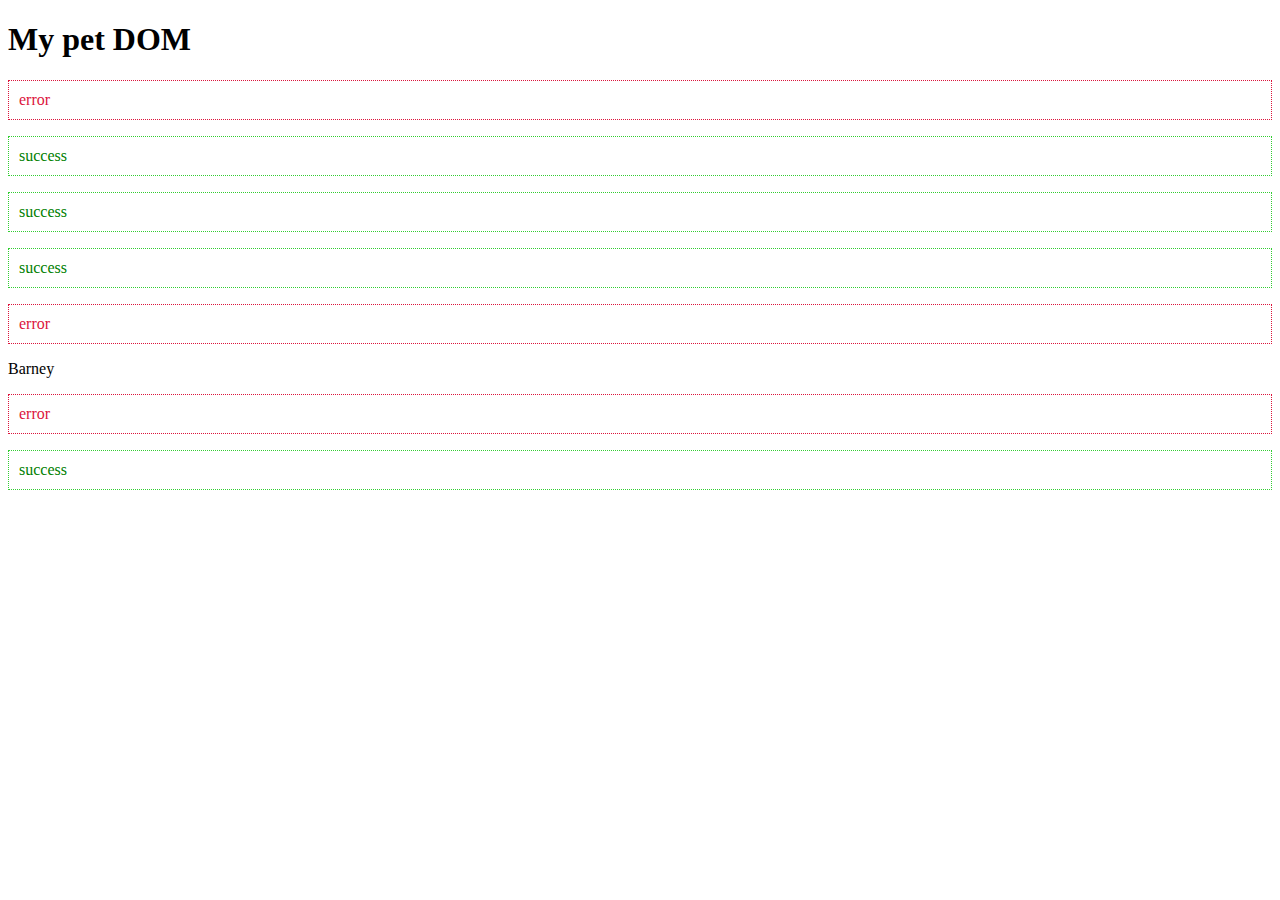
<file: index.html>
<!DOCTYPE html>
<html lang="en">
  <head>
    <meta charset="UTF-8" />
    <meta http-equiv="X-UA-Compatible" content="IE=edge" />
    <meta name="viewport" content="width=device-width, initial-scale=1.0" />
    <link rel="stylesheet" href="styles.css" />
    <title>Document</title>
  </head>
  <body>
  
  <h1 class="title">My pet DOM</h1>
    <!-- <body>
    <h1 style="color: orange">the DOM</h1> -->

    <p>error</p>
    <p>success</p>
    <p>success</p>
    <p>success</p>
    <p>error</p>
    <p>Barney</p>
    <p>error</p>
    <p>success</p>
    <script src="sandbox.js"></script>
  </body>
</html>
</file>
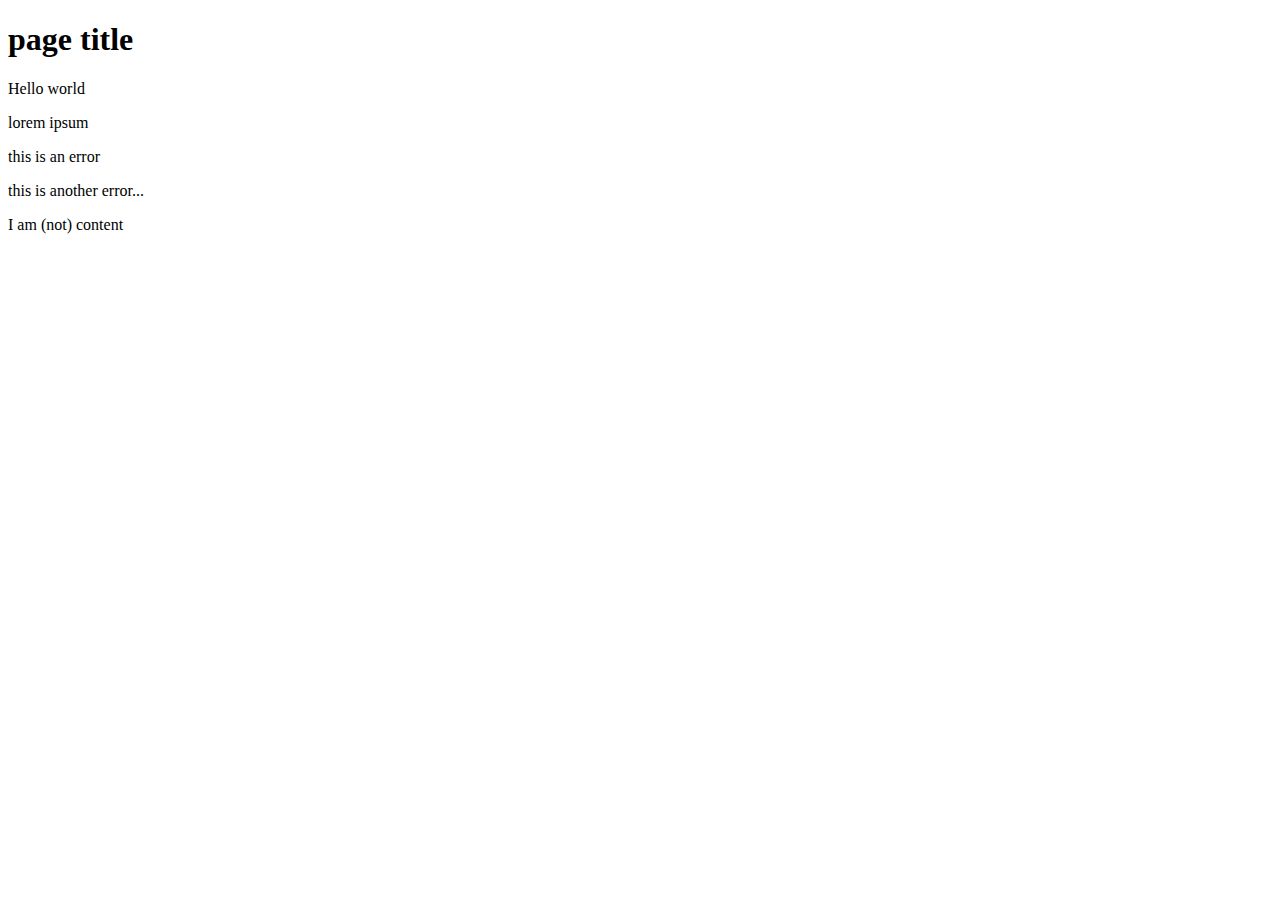
<file: legacyIndex.html>
<!DOCTYPE html>
<html lang="en">
  <head>
    <meta charset="UTF-8" />
    <meta http-equiv="X-UA-Compatible" content="IE=edge" />
    <meta name="viewport" content="width=device-width, initial-scale=1.0" />
    <title>The DOM</title>
  </head>
  <body>
    <h1 id="page-title">page title</h1>
    <div>
      <p>Hello world</p>
      <p>lorem ipsum</p>
      <p class="error">this is an error</p>
    </div>

    <div class="error">this is another error...</div>
    <div class="content">
      <p>I am (not) content</p>
    </div>

    <ul class="people"></ul>
    <!-- <script>
      alert('hello world')
    </script> -->
    <script src="sandbox.js"></script>
  </body>
</html>
</file>
<file: styles.css>
.error{
    padding: 10px;
    color: crimson;
    border: 1px dotted crimson;
}

.success{
    padding: 10px;
    color: green;
    border: 1px dotted limegreen;
}
</file>
